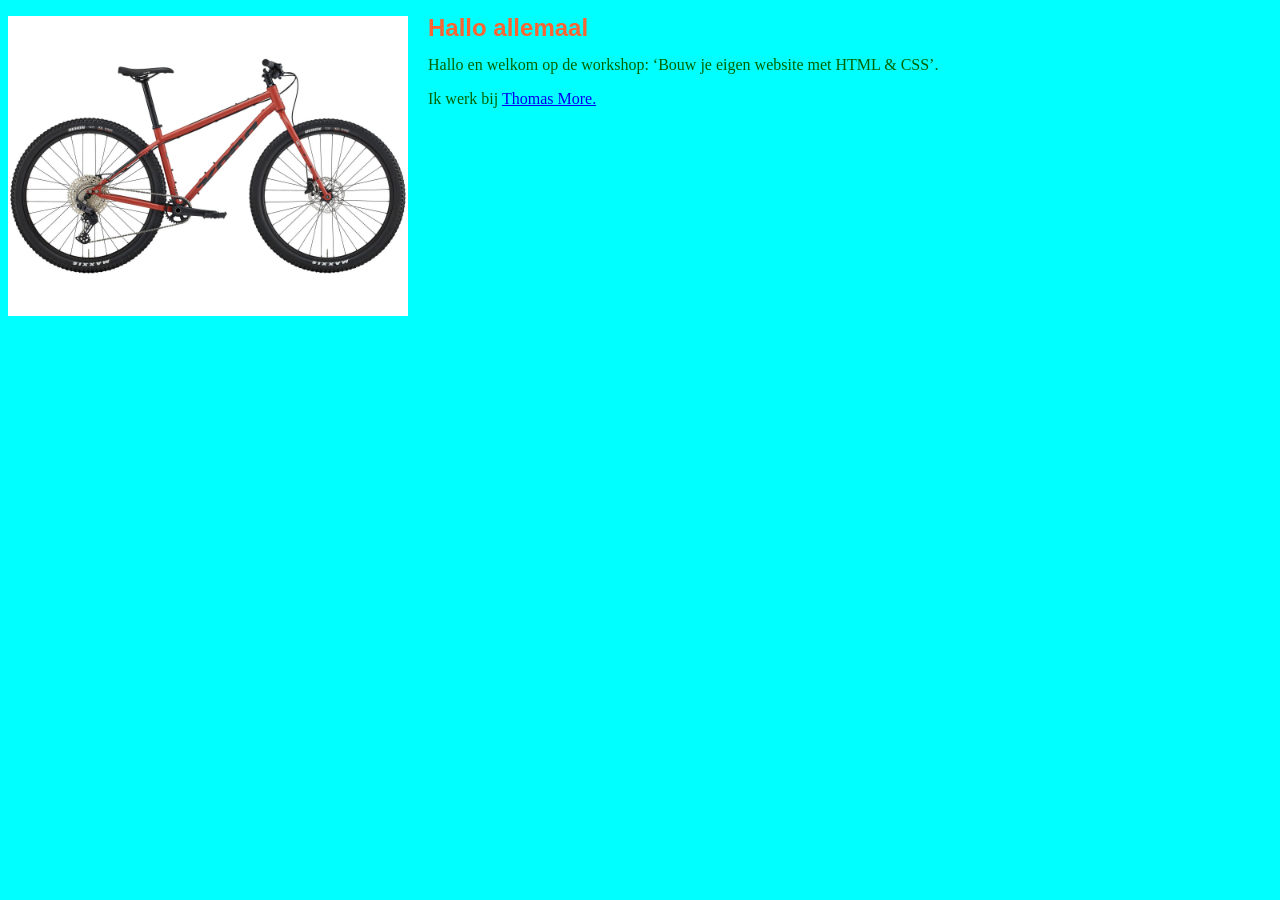
<file: index.html>
<!DOCTYPE html>
<html lang="en">
  <head>
    <meta charset="UTF-8" />
    <meta http-equiv="X-UA-Compatible" content="IE=edge" />
    <meta name="viewport" content="width=device-width, initial-scale=1.0" />
    <title>Welkom | Workshop HTML en CSS</title>
    <style>
      body {
        background-color: aqua;
      }
      h1 {
        font-family: "Century Gothic", sans-serif;
        color: #fa6432;
        font-weight: bold;
        font-size: 24px;
        line-height: 24px;
      }
      p {
        color: darkgreen;
      }
      figure {
        float: left;
        margin: 0 20px 20px 0;
      }
      img {
        max-width: 400px;
      }
    </style>
  </head>
  <body>
    <figure>
      <img src="fiets.webp" alt="" />
    </figure>
    <h1>Hallo allemaal</h1>
    <p>
      Hallo en welkom op de workshop: ‘Bouw je eigen website met HTML &amp;
      CSS’.
    </p>
    <p>Ik werk bij <a href="https://thomasmore.be">Thomas More.</a></p>
  </body>
</html>
</file>
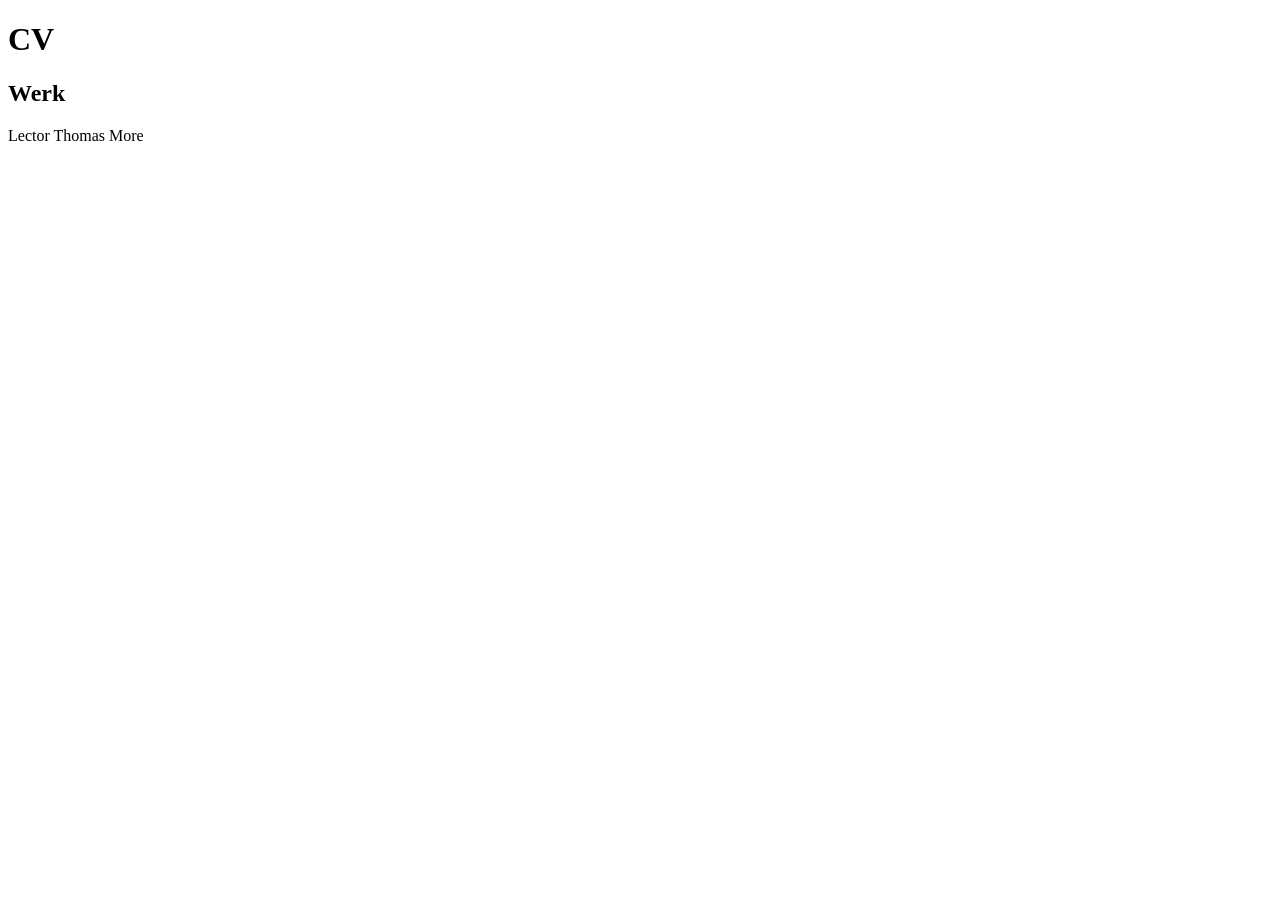
<file: cv.html>
<!DOCTYPE html>
<html lang="nl">

<head>
    <meta charset="UTF-8">
    <meta name="viewport" content="width=device-width, initial-scale=1.0">
    <title>CV</title>
</head>

<body>
    <h1>CV</h1>
    <h2>Werk</h2>
    <p>Lector Thomas More</p>
</body>

</html>
</file>
